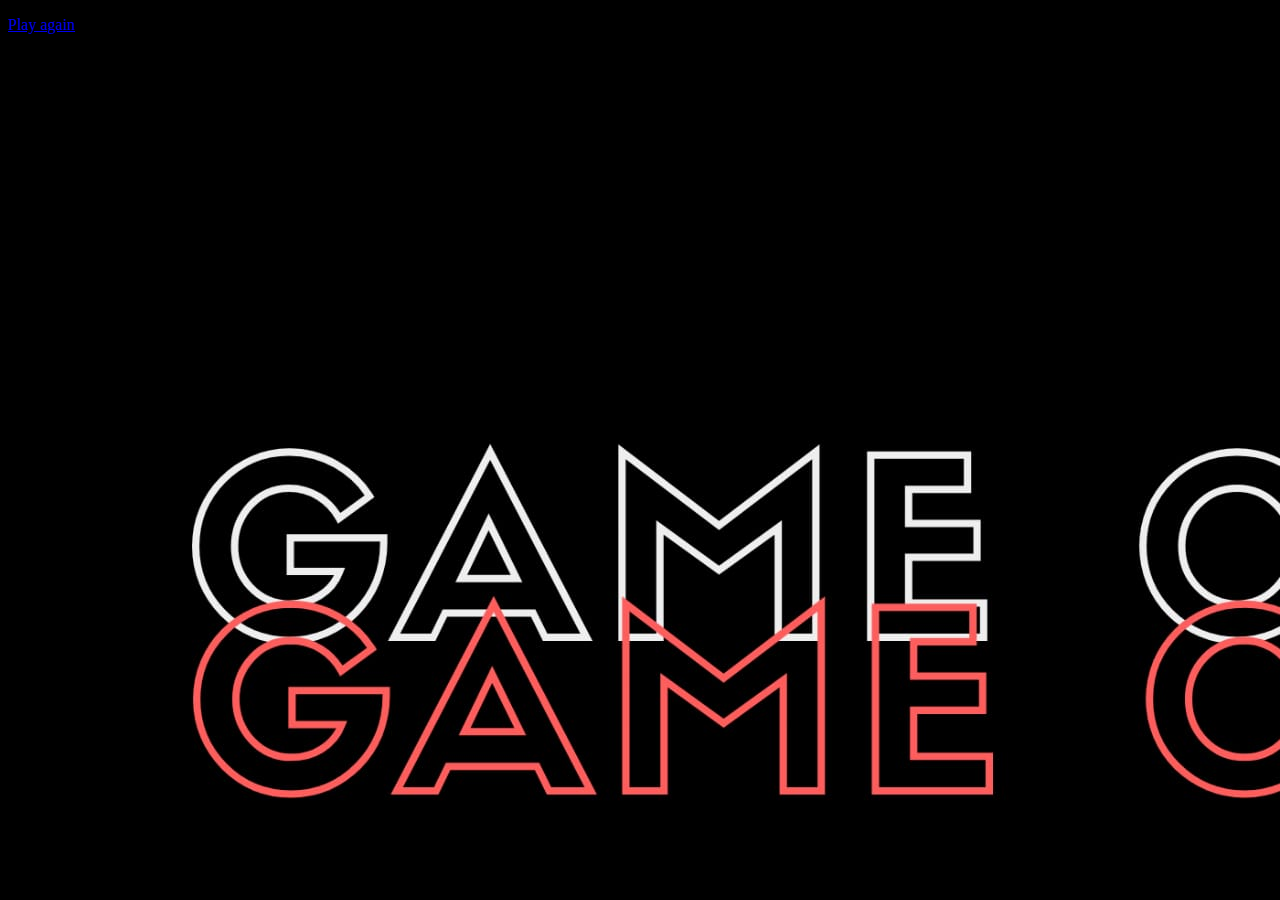
<file: gameover.html>
<!DOCTYPE html>
<html lang="en">
  <head>
    <meta charset="UTF-8" />
    <meta http-equiv="X-UA-Compatible" content="IE=edge" />
    <meta name="viewport" content="width=device-width, initial-scale=1.0" />
    <title>Gameover | Space Shooter</title>
    <style>
      body {
        background-image: url("./images/circuit-game-over-on-technology-design-vector.jpg");
      }
    </style>
  </head>

  <body>
    <p>
      <a href="./index.html">Play again</a>
    </p>
  </body>
</html>
</file>
